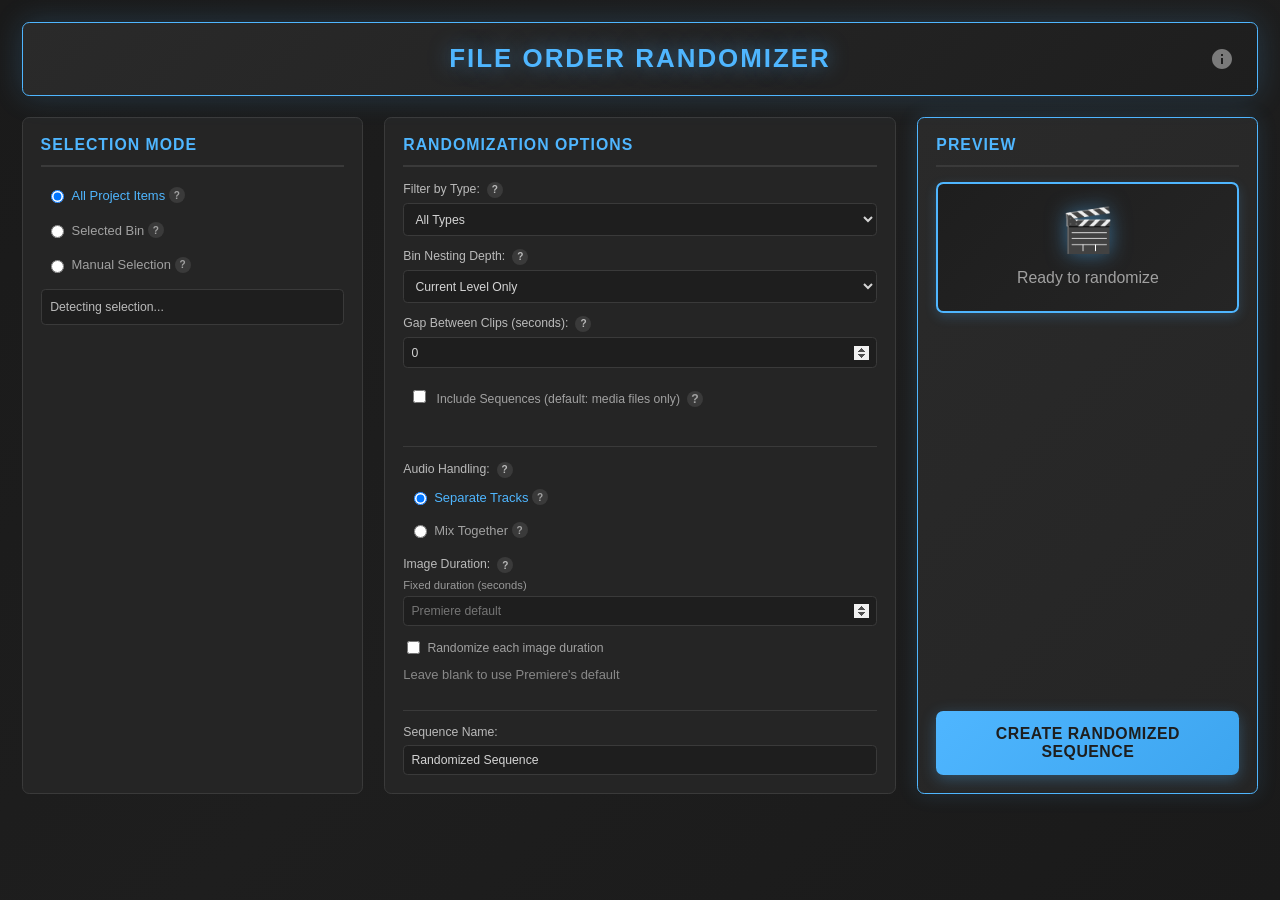
<file: index.html>
<!doctype html>
<html>
    <head>
        <meta http-equiv="cache-control" content="no-store" />
        <meta name="viewport" content="width=device-width, initial-scale=1" />
        <link rel="stylesheet" href="index.css" />
    </head>
    <body>
        <div class="container">
            <!-- Header -->
            <div class="header">
                <h2>File Order Randomizer</h2>
                <button
                    id="info-menu-btn"
                    class="info-menu-btn"
                    title="Info & Support"
                >
                    <svg
                        class="info-icon"
                        viewBox="0 0 24 24"
                        fill="currentColor"
                        xmlns="http://www.w3.org/2000/svg"
                    >
                        <path
                            d="M12 2C6.48 2 2 6.48 2 12s4.48 10 10 10 10-4.48 10-10S17.52 2 12 2zm1 15h-2v-6h2v6zm0-8h-2V7h2v2z"
                        />
                    </svg>
                </button>
            </div>

            <div class="content-grid">
                <!-- Selection Mode Section -->
                <div class="section">
                    <h3>Selection Mode</h3>
                    <div class="mode-options">
                        <label class="radio-label">
                            <input
                                type="radio"
                                name="mode"
                                value="all"
                                checked
                            />
                            <span>All Project Items</span>
                            <span class="tooltip-wrapper">
                                <span class="tooltip-icon"></span>
                                <span class="tooltip-content"
                                    >Randomizes all media files in your entire
                                    project</span
                                >
                            </span>
                        </label>
                        <label class="radio-label">
                            <input type="radio" name="mode" value="bin" />
                            <span>Selected Bin</span>
                            <span class="tooltip-wrapper">
                                <span class="tooltip-icon"></span>
                                <span class="tooltip-content"
                                    >Randomizes only files from the currently
                                    selected bin in Premiere Pro</span
                                >
                            </span>
                        </label>
                        <label class="radio-label">
                            <input type="radio" name="mode" value="manual" />
                            <span>Manual Selection</span>
                            <span class="tooltip-wrapper">
                                <span class="tooltip-icon"></span>
                                <span class="tooltip-content"
                                    >Randomizes only the files you've manually
                                    selected in Premiere Pro</span
                                >
                            </span>
                        </label>
                    </div>
                    <div id="selection-status" class="status-box">
                        Detecting selection...
                    </div>
                </div>

                <!-- Options Section -->
                <div class="section">
                    <h3>Randomization Options</h3>

                    <!-- Filter Type -->
                    <div class="option-group">
                        <label for="filter-type">
                            Filter by Type:
                            <span class="tooltip-wrapper">
                                <span class="tooltip-icon"></span>
                                <span class="tooltip-content"
                                    >Choose which type of media to include in
                                    the randomized sequence</span
                                >
                            </span>
                        </label>
                        <select id="filter-type" name="filter-type">
                            <option value="all">All Types</option>
                            <option value="video">Video Only</option>
                            <option value="audio">Audio Only</option>
                            <option value="image">Images Only</option>
                        </select>
                    </div>

                    <!-- Nesting Depth -->
                    <div class="option-group">
                        <label for="nesting-depth">
                            Bin Nesting Depth:
                            <span class="tooltip-wrapper">
                                <span class="tooltip-icon"></span>
                                <span class="tooltip-content"
                                    >Controls how many levels of nested bins to
                                    search through. "Current Level Only" stays
                                    in the selected bin, while higher numbers
                                    include sub-bins</span
                                >
                            </span>
                        </label>
                        <select id="nesting-depth" name="nesting-depth">
                            <option value="0">Current Level Only</option>
                            <option value="1">1 Level Deep</option>
                            <option value="2">2 Levels Deep</option>
                            <option value="3">3 Levels Deep</option>
                            <option value="-1">
                                Unlimited (All Nested Bins)
                            </option>
                        </select>
                    </div>

                    <!-- Gap Between Clips -->
                    <div class="option-group">
                        <label for="gap-seconds">
                            Gap Between Clips (seconds):
                            <span class="tooltip-wrapper">
                                <span class="tooltip-icon"></span>
                                <span class="tooltip-content"
                                    >Adds empty space between each clip in the
                                    timeline. Useful for creating breathing room
                                    between clips</span
                                >
                            </span>
                        </label>
                        <input
                            type="number"
                            id="gap-seconds"
                            name="gap-seconds"
                            value="0"
                            min="0"
                            step="0.1"
                            onclick="this.select()"
                        />
                    </div>

                    <!-- Include Sequences -->
                    <div class="option-group">
                        <label class="checkbox-label">
                            <input
                                type="checkbox"
                                id="include-sequences"
                                name="include-sequences"
                            />
                            <span
                                >Include Sequences (default: media files
                                only)</span
                            >
                            <span class="tooltip-wrapper">
                                <span class="tooltip-icon"></span>
                                <span class="tooltip-content"
                                    >When enabled, existing sequences will be
                                    treated as clips and included in the
                                    randomization. By default, only raw media
                                    files are included</span
                                >
                            </span>
                        </label>
                    </div>

                    <div class="divider"></div>

                    <!-- Audio Handling -->
                    <div class="option-group">
                        <label>
                            Audio Handling:
                            <span class="tooltip-wrapper">
                                <span class="tooltip-icon"></span>
                                <span class="tooltip-content"
                                    >Choose how audio clips are placed on the
                                    timeline</span
                                >
                            </span>
                        </label>
                        <div class="radio-group">
                            <label class="radio-label">
                                <input
                                    type="radio"
                                    name="audio-handling"
                                    value="separate"
                                    checked
                                />
                                <span>Separate Tracks</span>
                                <span class="tooltip-wrapper">
                                    <span class="tooltip-icon"></span>
                                    <span class="tooltip-content"
                                        >Audio clips are placed on separate
                                        tracks below video, allowing them to
                                        play simultaneously</span
                                    >
                                </span>
                            </label>
                            <label class="radio-label">
                                <input
                                    type="radio"
                                    name="audio-handling"
                                    value="mixed"
                                />
                                <span>Mix Together</span>
                                <span class="tooltip-wrapper">
                                    <span class="tooltip-icon"></span>
                                    <span class="tooltip-content"
                                        >Audio and video clips are randomized
                                        together in chronological order on the
                                        same timeline</span
                                    >
                                </span>
                            </label>
                        </div>
                    </div>

                    <!-- Image Duration -->
                    <div class="option-group" id="image-duration-group">
                        <label for="image-duration">
                            Image Duration:
                            <span class="tooltip-wrapper">
                                <span class="tooltip-icon"></span>
                                <span class="tooltip-content"
                                    >Sets how long still images appear in the
                                    timeline. Video clips use their natural
                                    duration. Use a fixed duration or randomize
                                    each image between a minimum and maximum</span
                                >
                            </span>
                        </label>
                        <div id="fixed-image-duration-fields">
                            <label class="duration-field-label" for="image-duration"
                                >Fixed duration (seconds)</label
                            >
                            <input
                                type="number"
                                id="image-duration"
                                name="image-duration"
                                placeholder="Premiere default"
                                min="0.1"
                                step="0.1"
                                onclick="this.select()"
                            />
                        </div>
                        <div class="duration-randomize-toggle">
                            <label class="checkbox-label">
                                <input
                                    type="checkbox"
                                    id="randomize-image-duration"
                                    name="randomize-image-duration"
                                />
                                <span>Randomize each image duration</span>
                            </label>
                        </div>
                        <div
                            id="random-image-duration-fields"
                            class="duration-range hidden"
                        >
                            <div class="duration-field">
                                <label for="image-duration-min"
                                    >Minimum (seconds)</label
                                >
                                <input
                                    type="number"
                                    id="image-duration-min"
                                    name="image-duration-min"
                                    value="2"
                                    min="0.1"
                                    step="0.1"
                                    onclick="this.select()"
                                />
                            </div>
                            <div class="duration-field">
                                <label for="image-duration-max"
                                    >Maximum (seconds)</label
                                >
                                <input
                                    type="number"
                                    id="image-duration-max"
                                    name="image-duration-max"
                                    value="5"
                                    min="0.1"
                                    step="0.1"
                                    onclick="this.select()"
                                />
                            </div>
                        </div>
                        <small id="image-duration-help"
                            >Leave blank to use Premiere's default</small
                        >
                    </div>

                    <div class="divider"></div>

                    <!-- Sequence Name -->
                    <div class="option-group">
                        <label for="sequence-name">Sequence Name:</label>
                        <input
                            type="text"
                            id="sequence-name"
                            name="sequence-name"
                            value="Randomized Sequence"
                        />
                    </div>
                </div>

                <!-- Preview & Action Section Combined -->
                <div class="section preview-action-column">
                    <h3>Preview</h3>
                    <div id="preview-info" class="preview-box">
                        <span id="preview-icon">🎬</span>
                        <span id="preview-text">Ready to randomize</span>
                    </div>

                    <!-- File Tree Toggle -->
                    <div
                        id="file-tree-container"
                        class="file-tree-container hidden"
                    >
                        <button id="file-tree-toggle" class="file-tree-toggle">
                            <span class="toggle-icon">▶</span>
                            <span class="toggle-text">Show Files</span>
                        </button>
                        <div
                            id="file-tree-content"
                            class="file-tree-content hidden"
                        >
                            <div id="file-tree" class="file-tree"></div>
                        </div>
                    </div>

                    <div id="error-message" class="error-box hidden"></div>

                    <!-- Action Button -->
                    <div class="action-section">
                        <button id="create-button" class="create-btn">
                            Create Randomized Sequence
                        </button>
                    </div>
                </div>
            </div>
        </div>

        <!-- Toast Notification -->
        <div id="toast-container" class="toast-container"></div>

        <!-- Info Modal -->
        <div id="info-modal" class="modal hidden">
            <div class="modal-overlay"></div>
            <div class="modal-content">
                <div class="modal-header">
                    <h3>About & Support</h3>
                    <button id="modal-close-btn" class="modal-close-btn">
                        ✕
                    </button>
                </div>
                <div class="modal-body">
                    <div class="modal-section">
                        <div class="modal-label">Version</div>
                        <div class="modal-value" id="extension-version">
                            Loading...
                        </div>
                    </div>
                    <div class="modal-divider"></div>
                    <div class="modal-section">
                        <div class="modal-label">Need Help?</div>
                        <div class="modal-description">
                            Visit the support page for troubleshooting guides,
                            FAQs, and installation help.
                        </div>
                        <button
                            class="modal-link-btn"
                            data-url="https://www.kimichen.net/projects/file-order-randomizer/#support-faq"
                        >
                            📖 Support & FAQ
                        </button>
                    </div>
                    <div class="modal-divider"></div>
                    <div class="modal-section">
                        <div class="modal-label">Enjoying this extension?</div>
                        <div class="modal-description">
                            Help support future development!
                        </div>
                        <button
                            class="modal-link-btn coffee-btn"
                            data-url="https://www.buymeacoffee.com/kimichen"
                        >
                            ☕ Buy me a coffee
                        </button>
                    </div>
                </div>
            </div>
        </div>

        <script type="text/javascript" src="./js/libs/CSInterface.js"></script>
        <script type="text/javascript" src="./js/app-state.js"></script>
        <script
            type="text/javascript"
            src="./js/ui/event-listeners.js"
        ></script>
        <script type="text/javascript" src="./js/ui/version.js"></script>
        <script type="text/javascript" src="./js/ui/modal.js"></script>
        <script type="text/javascript" src="./js/ui/tooltips.js"></script>
        <script type="text/javascript" src="./js/ui/media-options.js"></script>
        <script type="text/javascript" src="./js/ui/selection.js"></script>
        <script type="text/javascript" src="./js/ui/preview.js"></script>
        <script type="text/javascript" src="./js/ui/sequence.js"></script>
        <script type="text/javascript" src="./js/ui/toast.js"></script>
        <script type="text/javascript" src="./js/ui/file-tree.js"></script>
        <script type="text/javascript" src="./js/ui/utils.js"></script>
        <script type="text/javascript" src="./js/index.js"></script>
    </body>
</html>
</file>
<file: index.css>
* {
	font-family: "Adobe Clean", sans-serif;
	color: #a1a1a1;
	font-size: 0.9rem;
	box-sizing: border-box;
}

body {
	margin: 0;
	padding: 0;
	background: linear-gradient(135deg, #1a1a1a 0%, #1e1e1e 50%, #1a1a1a 100%);
	overflow-x: hidden;
	min-height: 100vh;
}

.container {
	padding: 1.5rem;
	max-width: 100%;
	display: flex;
	flex-direction: column;
	gap: 1.5rem;
}

.content-grid {
	display: grid;
	grid-template-columns: minmax(0, 1fr) minmax(0, 1.5fr) minmax(0, 1fr);
	gap: 1.5rem;
	align-items: start;
	overflow: visible;
}

@media (max-width: 1200px) {
	.content-grid {
		grid-template-columns: minmax(0, 1fr) minmax(0, 1fr);
	}
	
	.content-grid .section:last-child {
		grid-column: 1 / -1;
	}
}

@media (max-width: 768px) {
	.content-grid {
		grid-template-columns: 1fr;
	}
	
	.file-tree-content {
		max-height: clamp(120px, 30vh, 280px);
	}
	
	.preview-action-column {
		padding-bottom: 1rem;
	}
}

/* Header */
.header {
	position: relative;
	text-align: center;
	margin-bottom: 0;
	padding: 1.5rem;
	background: linear-gradient(135deg, #2a2a2a 0%, #1e1e1e 100%);
	border-radius: 0.5rem;
	border: 1px solid #4fb6ff;
	box-shadow: 0 0 30px rgba(79, 182, 255, 0.2);
}

h2 {
	margin: 0;
	padding: 0 3rem;
	font-size: 1.8rem;
	color: #4fb6ff;
	font-weight: 700;
	text-transform: uppercase;
	letter-spacing: 2px;
	text-shadow: 0 0 20px rgba(79, 182, 255, 0.5);
}

@media (max-width: 480px) {
	h2 {
		font-size: 1.3rem;
		letter-spacing: 1px;
		padding: 0 2.5rem;
	}
	
	.header {
		padding: 1rem;
	}
}

/* Info Menu Button */
.info-menu-btn {
	position: absolute;
	top: 50%;
	right: 1.5rem;
	transform: translateY(-50%);
	width: 28px;
	height: 28px;
	display: flex;
	align-items: center;
	justify-content: center;
	background: transparent;
	border: none;
	cursor: pointer;
	transition: all 0.3s ease;
	padding: 0;
	opacity: 0.7;
}

.info-menu-btn:hover {
	opacity: 1;
	transform: translateY(-50%) scale(1.15);
	filter: drop-shadow(0 0 8px rgba(79, 182, 255, 0.6));
}

.info-icon {
	width: 24px;
	height: 24px;
	color: #4fb6ff;
}

@media (max-width: 480px) {
	.info-menu-btn {
		right: 1rem;
		width: 24px;
		height: 24px;
	}
	
	.info-icon {
		width: 20px;
		height: 20px;
	}
}

h3 {
	margin: 0 0 1rem 0;
	padding: 0 0 0.75rem 0;
	font-size: 1.1rem;
	color: #4fb6ff;
	font-weight: 600;
	text-transform: uppercase;
	letter-spacing: 1px;
	border-bottom: 2px solid #3a3a3a;
}

/* Section */
.section {
	margin-bottom: 0;
	padding: 1.25rem;
	background-color: #252525;
	border-radius: 0.5rem;
	border: 1px solid #3a3a3a;
	height: 100%;
	display: flex;
	flex-direction: column;
	transition: all 0.3s ease;
	min-width: 0;
	overflow: visible;
}

.section:hover {
	border-color: #4a4a4a;
	box-shadow: 0 4px 12px rgba(0, 0, 0, 0.3);
}

.preview-action-column {
	background: linear-gradient(135deg, #2a2a2a 0%, #252525 100%);
	border-color: #4fb6ff;
	box-shadow: 0 0 20px rgba(79, 182, 255, 0.15);
	min-width: 0;
	max-width: 100%;
}

.preview-action-column:hover {
	border-color: #5fc6ff;
	box-shadow: 0 0 30px rgba(79, 182, 255, 0.25);
}

/* Mode Options */
.mode-options {
	display: flex;
	flex-direction: column;
	gap: 0.5rem;
	margin-bottom: 0.75rem;
}

.radio-label {
	display: flex;
	align-items: center;
	cursor: pointer;
	padding: 0.4rem;
	border-radius: 0.3rem;
	transition: background-color 0.2s;
}

.radio-label:hover {
	background-color: #2a2a2a;
}

.radio-label input[type="radio"] {
	margin-right: 0.5rem;
	cursor: pointer;
}

.radio-label span {
	color: #a1a1a1;
}

.radio-label input[type="radio"]:checked + span {
	color: #4fb6ff;
	font-weight: 500;
}

.radio-label.disabled {
	opacity: 0.4;
	cursor: not-allowed;
	pointer-events: none;
}

.radio-label input[type="radio"]:disabled {
	cursor: not-allowed;
}

.radio-label.disabled span {
	color: #666;
}

/* Checkbox Label */
.checkbox-label {
	display: flex;
	align-items: center;
	cursor: pointer;
	padding: 0.4rem;
	border-radius: 0.3rem;
	transition: background-color 0.2s;
}

.checkbox-label:hover {
	background-color: #2a2a2a;
}

.checkbox-label input[type="checkbox"] {
	margin-right: 0.5rem;
	cursor: pointer;
}

.checkbox-label span {
	color: #a1a1a1;
	font-size: 0.85rem;
}

/* Status Box */
.status-box {
	padding: 0.6rem;
	background-color: #1e1e1e;
	border: 1px solid #3a3a3a;
	border-radius: 0.3rem;
	font-size: 0.85rem;
	color: #bababa;
	min-height: 2.5rem;
	display: flex;
	align-items: center;
}

.status-box.success {
	border-color: #4caf50;
	color: #4caf50;
}

.status-box.warning {
	border-color: #ff9800;
	color: #ff9800;
}

.status-box.error {
	border-color: #f44336;
	color: #f44336;
}

/* Option Groups */
.option-group {
	margin-bottom: 0.9rem;
	transition: opacity 0.2s;
}

.option-group:last-child {
	margin-bottom: 0;
}

.option-group > label {
	display: block;
	margin-bottom: 0.4rem;
	color: #bababa;
	font-size: 0.85rem;
}

.option-group.disabled {
	opacity: 0.4;
	pointer-events: none;
}

.option-group.disabled label,
.option-group.disabled input,
.option-group.disabled small {
	color: #666;
}

.radio-group {
	display: flex;
	flex-direction: column;
	gap: 0.4rem;
	margin-top: 0.4rem;
}

/* Select Dropdown */
select {
	width: 100%;
	padding: 0.5rem;
	background-color: #1e1e1e;
	color: #d4d4d4;
	border: 1px solid #3a3a3a;
	border-radius: 0.3rem;
	font-size: 0.85rem;
	cursor: pointer;
}

select:focus {
	outline: none;
	border-color: #4fb6ff;
}

select option {
	background-color: #1e1e1e;
	color: #d4d4d4;
}

/* Text Input */
input[type="text"] {
	width: 100%;
	padding: 0.5rem;
	background-color: #1e1e1e;
	color: #d4d4d4;
	border: 1px solid #3a3a3a;
	border-radius: 0.3rem;
	font-size: 0.85rem;
}

input[type="text"]:focus {
	outline: none;
	border-color: #4fb6ff;
}

/* Number Input */
input[type="number"] {
	width: 100%;
	padding: 0.5rem;
	background-color: #1e1e1e;
	color: #d4d4d4;
	border: 1px solid #3a3a3a;
	border-radius: 0.3rem;
	font-size: 0.85rem;
}

input[type="number"]:focus {
	outline: none;
	border-color: #4fb6ff;
}

input[type="number"]:disabled {
	background-color: #252525;
	color: #666;
	cursor: not-allowed;
}

input[type="number"]::-webkit-inner-spin-button,
input[type="number"]::-webkit-outer-spin-button {
	opacity: 1;
}

.duration-field-label,
.duration-field label {
	display: block;
	margin-bottom: 0.35rem;
	color: #999;
	font-size: 0.78rem;
}

.duration-randomize-toggle {
	margin-top: 0.45rem;
}

.duration-randomize-toggle .checkbox-label {
	padding-left: 0;
}

.duration-range {
	display: grid;
	grid-template-columns: minmax(0, 1fr) minmax(0, 1fr);
	gap: 0.65rem;
	margin-top: 0.45rem;
}

#image-duration-help {
	display: block;
	margin-top: 0.3rem;
	color: #888;
}

/* Divider */
.divider {
	height: 1px;
	background-color: #3a3a3a;
	margin: 1rem 0;
}

/* Preview Section */
.preview-section {
	background-color: #2a2a2a;
	border-color: #4a4a4a;
}

.preview-box {
	display: flex;
	flex-direction: column;
	align-items: center;
	justify-content: center;
	padding: 1.5rem;
	background: linear-gradient(135deg, #1e1e1e 0%, #252525 100%);
	border: 2px solid #4fb6ff;
	border-radius: 0.5rem;
	font-size: 1rem;
	color: #4fb6ff;
	font-weight: 500;
	gap: 0.75rem;
	margin-bottom: 1rem;
	text-align: center;
	box-shadow: 0 4px 12px rgba(79, 182, 255, 0.2);
}

#preview-icon {
	font-size: 3rem;
	filter: drop-shadow(0 0 10px rgba(79, 182, 255, 0.5));
}

#preview-text {
	font-size: 1.1rem;
	line-height: 1.4;
}

.error-box {
	margin-top: 0.75rem;
	padding: 0.75rem;
	background-color: #3d1f1f;
	border: 1px solid #f44336;
	border-radius: 0.3rem;
	color: #f44336;
	font-size: 0.85rem;
}

.error-box.hidden {
	display: none;
}

/* Action Section */
.action-section {
	margin-top: auto;
	padding-top: 1rem;
	text-align: center;
}

.create-btn {
	width: 100%;
	padding: 1rem 1.5rem;
	background: linear-gradient(135deg, #4fb6ff 0%, #3da5ef 100%);
	color: #1e1e1e;
	border: none;
	border-radius: 0.5rem;
	font-size: 1.1rem;
	font-weight: 600;
	cursor: pointer;
	transition: all 0.3s ease;
	box-shadow: 0 4px 15px rgba(79, 182, 255, 0.3);
	text-transform: uppercase;
	letter-spacing: 0.5px;
}

.create-btn:hover {
	background: linear-gradient(135deg, #3da5ef 0%, #2b95df 100%);
	box-shadow: 0 6px 20px rgba(79, 182, 255, 0.4);
	transform: translateY(-2px);
}

.create-btn:active {
	transform: translateY(0) scale(0.98);
}

.create-btn:disabled {
	background-color: #3a3a3a;
	color: #666;
	cursor: not-allowed;
	transform: none;
}

.create-btn:focus {
	outline: none;
	box-shadow: 0 0 0 3px rgba(79, 182, 255, 0.3);
}

/* Utility Classes */
.hidden {
	display: none !important;
}

/* Toast Notification */
.toast-container {
	position: fixed;
	top: 1rem;
	left: 50%;
	transform: translateX(-50%);
	z-index: 9999;
	width: calc(100% - 2rem);
	max-width: 400px;
	pointer-events: none;
}

.toast {
	background-color: #2a2a2a;
	border: 1px solid #4a4a4a;
	border-radius: 0.5rem;
	padding: 0.75rem 1rem;
	margin-bottom: 0.5rem;
	box-shadow: 0 4px 12px rgba(0, 0, 0, 0.5);
	pointer-events: auto;
	animation: toastSlideIn 0.3s ease-out;
	display: flex;
	align-items: center;
	gap: 0.75rem;
}

.toast.toast-success {
	border-color: #4caf50;
	background-color: #1e3a1f;
}

.toast.toast-error {
	border-color: #f44336;
	background-color: #3d1f1f;
}

.toast.toast-info {
	border-color: #4fb6ff;
	background-color: #1f2d3d;
}

.toast-icon {
	font-size: 1.25rem;
	flex-shrink: 0;
}

.toast-message {
	flex: 1;
	color: #d4d4d4;
	font-size: 0.9rem;
	line-height: 1.4;
}

.toast.toast-success .toast-message {
	color: #a5d6a7;
}

.toast.toast-error .toast-message {
	color: #ef9a9a;
}

.toast.toast-info .toast-message {
	color: #90caf9;
}

.toast.fade-out {
	animation: toastFadeOut 0.3s ease-out forwards;
}

@keyframes toastSlideIn {
	from {
		opacity: 0;
		transform: translateY(-1rem);
	}
	to {
		opacity: 1;
		transform: translateY(0);
	}
}

@keyframes toastFadeOut {
	from {
		opacity: 1;
		transform: translateY(0);
	}
	to {
		opacity: 0;
		transform: translateY(-0.5rem);
	}
}

/* File Tree Container */
.file-tree-container {
	margin-top: 0.75rem;
	margin-bottom: 0;
	min-width: 0;
	max-width: 100%;
	overflow: hidden;
	flex-shrink: 0;
}

.file-tree-toggle {
	width: 100%;
	display: flex;
	align-items: center;
	gap: 0.5rem;
	padding: 0.6rem 0.75rem;
	background: linear-gradient(135deg, #1e1e1e 0%, #252525 100%);
	border: 1px solid #3a3a3a;
	border-radius: 0.3rem;
	cursor: pointer;
	transition: all 0.2s ease;
	font-size: 0.85rem;
	color: #bababa;
}

.file-tree-toggle:hover {
	border-color: #4fb6ff;
	background: linear-gradient(135deg, #252525 0%, #2a2a2a 100%);
}

.file-tree-toggle .toggle-icon {
	font-size: 0.7rem;
	transition: transform 0.2s ease;
	color: #4fb6ff;
}

.file-tree-toggle.expanded .toggle-icon {
	transform: rotate(90deg);
}

.file-tree-toggle .toggle-text {
	flex: 1;
	text-align: left;
}

.file-tree-content {
	margin-top: 0.5rem;
	max-height: clamp(150px, 35vh, 350px);
	overflow-y: auto;
	overflow-x: hidden;
	background-color: #1a1a1a;
	border: 1px solid #3a3a3a;
	border-radius: 0.3rem;
	max-width: 100%;
}

.file-tree {
	padding: 0.5rem;
	font-size: 0.8rem;
	line-height: 1.5;
	contain: content;
	min-width: 0;
	max-width: 100%;
	width: 100%;
	box-sizing: border-box;
}

.file-tree.updating {
	pointer-events: none;
	opacity: 0.7;
}

/* Tree Nodes */
.tree-node {
	user-select: none;
	contain: layout;
	min-width: 0;
	width: 100%;
}

.tree-node-header {
	display: flex;
	align-items: center;
	gap: 0.35rem;
	padding: 0.25rem 0.4rem;
	border-radius: 0.2rem;
	cursor: pointer;
	transition: background-color 0.1s ease;
	will-change: background-color;
	min-width: 0;
	width: 100%;
}

.tree-node-header:hover {
	background-color: #2a2a2a;
}

.tree-node-header:active {
	background-color: #333;
}

.tree-node-toggle {
	width: 14px;
	height: 14px;
	display: flex;
	align-items: center;
	justify-content: center;
	font-size: 0.6rem;
	color: #666;
	transition: transform 0.15s ease;
	flex-shrink: 0;
}

.tree-node.expanded > .tree-node-header .tree-node-toggle {
	transform: rotate(90deg);
}

.tree-node-icon {
	font-size: 0.9rem;
	flex-shrink: 0;
}

.tree-node-name {
	color: #d4d4d4;
	white-space: nowrap;
	overflow: hidden;
	text-overflow: ellipsis;
	min-width: 0;
	flex: 1;
}

.tree-node-count {
	margin-left: auto;
	font-size: 0.7rem;
	color: #666;
	background: #2a2a2a;
	padding: 0.1rem 0.4rem;
	border-radius: 0.2rem;
	flex-shrink: 0;
}

/* Tree Node Children */
.tree-node-children {
	padding-left: 1rem;
	display: none;
	border-left: 1px solid #333;
	margin-left: 0.5rem;
	min-width: 0;
	overflow: hidden;
}

.tree-node.expanded > .tree-node-children {
	display: block;
}

/* File Items (leaf nodes) */
.tree-file {
	display: flex;
	align-items: center;
	gap: 0.35rem;
	padding: 0.2rem 0.4rem;
	border-radius: 0.2rem;
	transition: background-color 0.15s ease;
	min-width: 0;
	width: 100%;
}

.tree-file:hover {
	background-color: #2a2a2a;
}

.tree-file-icon {
	font-size: 0.85rem;
	flex-shrink: 0;
}

.tree-file-name {
	color: #a1a1a1;
	white-space: nowrap;
	overflow: hidden;
	text-overflow: ellipsis;
	min-width: 0;
	flex: 1;
}

/* Media Type Colors */
.tree-file[data-type="Video"] .tree-file-icon,
.tree-file[data-type="Movie"] .tree-file-icon {
	color: #4fc3f7;
}

.tree-file[data-type="Audio"] .tree-file-icon {
	color: #81c784;
}

.tree-file[data-type="Image"] .tree-file-icon,
.tree-file[data-type="Still"] .tree-file-icon {
	color: #ffb74d;
}

.tree-file[data-type="Sequence"] .tree-file-icon {
	color: #ba68c8;
}

/* Bin/Folder icon color */
.tree-node-icon.folder-icon {
	color: #ffd54f;
}

/* Empty state */
.file-tree-empty {
	padding: 1rem;
	text-align: center;
	color: #666;
	font-style: italic;
}

/* Scrollbar Styling */
::-webkit-scrollbar {
	width: 8px;
}

::-webkit-scrollbar-track {
	background: #1e1e1e;
}

::-webkit-scrollbar-thumb {
	background: #4a4a4a;
	border-radius: 4px;
}

::-webkit-scrollbar-thumb:hover {
	background: #5a5a5a;
}

/* Tooltip Styles */
.tooltip-wrapper {
	position: relative;
	display: inline-flex;
	align-items: center;
	gap: 0.35rem;
	z-index: 1;
}

.tooltip-icon {
	display: inline-flex;
	align-items: center;
	justify-content: center;
	width: 16px;
	height: 16px;
	border-radius: 50%;
	background-color: #3a3a3a;
	color: #bababa;
	font-size: 0.7rem;
	font-weight: bold;
	cursor: help;
	transition: all 0.2s ease;
	flex-shrink: 0;
	user-select: none;
}

.tooltip-icon:hover {
	background-color: #4fb6ff;
	color: #1e1e1e;
	transform: scale(1.1);
}

.tooltip-icon::before {
	content: "?";
}

.tooltip-content {
	position: fixed;
	background: linear-gradient(135deg, #2a2a2a 0%, #1e1e1e 100%);
	color: #d4d4d4;
	padding: 0.65rem 0.85rem;
	border-radius: 0.4rem;
	font-size: 0.8rem;
	line-height: 1.5;
	white-space: normal;
	max-width: 260px;
	width: max-content;
	border: 1px solid #4fb6ff;
	box-shadow: 0 4px 16px rgba(0, 0, 0, 0.6), 0 0 20px rgba(79, 182, 255, 0.3);
	z-index: 10000;
	pointer-events: none;
	opacity: 0;
	visibility: hidden;
	transition: opacity 0.2s ease, visibility 0.2s ease;
	transition-delay: 0s;
}

.tooltip-wrapper:hover .tooltip-content {
	opacity: 1;
	visibility: visible;
	transition-delay: 0.6s;
}

.tooltip-content::after {
	content: "";
	position: absolute;
	top: 100%;
	left: 50%;
	transform: translateX(-50%);
	border: 6px solid transparent;
	border-top-color: #4fb6ff;
	z-index: 1;
}

.tooltip-content::before {
	content: "";
	position: absolute;
	top: calc(100% + 1px);
	left: 50%;
	transform: translateX(-50%);
	border: 5px solid transparent;
	border-top-color: #2a2a2a;
	z-index: 2;
}

/* Adjust tooltip position for labels */
.option-group > label .tooltip-wrapper {
	display: inline-flex;
	vertical-align: middle;
	margin-left: 0.25rem;
}

/* For radio/checkbox labels with tooltips */
.radio-label .tooltip-wrapper,
.checkbox-label .tooltip-wrapper {
	margin-left: 0.25rem;
}

/* Modal Styles */
.modal {
	position: fixed;
	top: 0;
	left: 0;
	right: 0;
	bottom: 0;
	z-index: 10000;
	display: flex;
	align-items: center;
	justify-content: center;
	animation: modalFadeIn 0.2s ease-out;
}

.modal.hidden {
	display: none;
}

.modal-overlay {
	position: absolute;
	top: 0;
	left: 0;
	right: 0;
	bottom: 0;
	background: rgba(0, 0, 0, 0.7);
	backdrop-filter: blur(4px);
}

.modal-content {
	position: relative;
	background: linear-gradient(135deg, #2a2a2a 0%, #1e1e1e 100%);
	border: 2px solid #4fb6ff;
	border-radius: 0.5rem;
	box-shadow: 0 8px 32px rgba(0, 0, 0, 0.6), 0 0 40px rgba(79, 182, 255, 0.3);
	max-width: 400px;
	width: calc(100% - 2rem);
	max-height: 80vh;
	overflow: hidden;
	display: flex;
	flex-direction: column;
}

.modal-header {
	display: flex;
	align-items: center;
	justify-content: space-between;
	padding: 1.25rem;
	border-bottom: 1px solid #3a3a3a;
}

.modal-header h3 {
	margin: 0;
	padding: 0;
	border: none;
	font-size: 1.2rem;
}

.modal-close-btn {
	width: 28px;
	height: 28px;
	display: flex;
	align-items: center;
	justify-content: center;
	background: transparent;
	border: 1px solid #3a3a3a;
	border-radius: 0.25rem;
	color: #a1a1a1;
	font-size: 1.2rem;
	cursor: pointer;
	transition: all 0.2s ease;
	padding: 0;
}

.modal-close-btn:hover {
	background: #3a3a3a;
	border-color: #4fb6ff;
	color: #4fb6ff;
}

.modal-body {
	padding: 1.25rem;
	overflow-y: auto;
}

.modal-section {
	margin-bottom: 1rem;
}

.modal-section:last-child {
	margin-bottom: 0;
}

.modal-label {
	font-size: 0.8rem;
	color: #4fb6ff;
	font-weight: 600;
	text-transform: uppercase;
	letter-spacing: 0.5px;
	margin-bottom: 0.4rem;
}

.modal-value {
	font-size: 1rem;
	color: #d4d4d4;
	font-family: 'Courier New', monospace;
}

.modal-description {
	font-size: 0.85rem;
	color: #a1a1a1;
	line-height: 1.5;
	margin-bottom: 0.75rem;
}

.modal-divider {
	height: 1px;
	background: #3a3a3a;
	margin: 1rem 0;
}

.modal-link-btn {
	width: 100%;
	padding: 0.75rem 1rem;
	background: linear-gradient(135deg, #3a3a3a 0%, #2a2a2a 100%);
	border: 1px solid #4fb6ff;
	border-radius: 0.4rem;
	color: #4fb6ff;
	font-size: 0.9rem;
	font-weight: 500;
	cursor: pointer;
	transition: all 0.3s ease;
	text-align: center;
	display: flex;
	align-items: center;
	justify-content: center;
	gap: 0.5rem;
}

.modal-link-btn:hover {
	background: linear-gradient(135deg, #4a4a4a 0%, #3a3a3a 100%);
	box-shadow: 0 4px 12px rgba(79, 182, 255, 0.3);
	transform: translateY(-1px);
}

.modal-link-btn.coffee-btn {
	border-color: #ffca28;
	color: #ffca28;
	background: linear-gradient(135deg, #3a3a3a 0%, #2a2a2a 100%);
}

.modal-link-btn.coffee-btn:hover {
	background: linear-gradient(135deg, #4a4a4a 0%, #3a3a3a 100%);
	box-shadow: 0 4px 12px rgba(255, 202, 40, 0.3);
}

@keyframes modalFadeIn {
	from {
		opacity: 0;
	}
	to {
		opacity: 1;
	}
}
</file>
